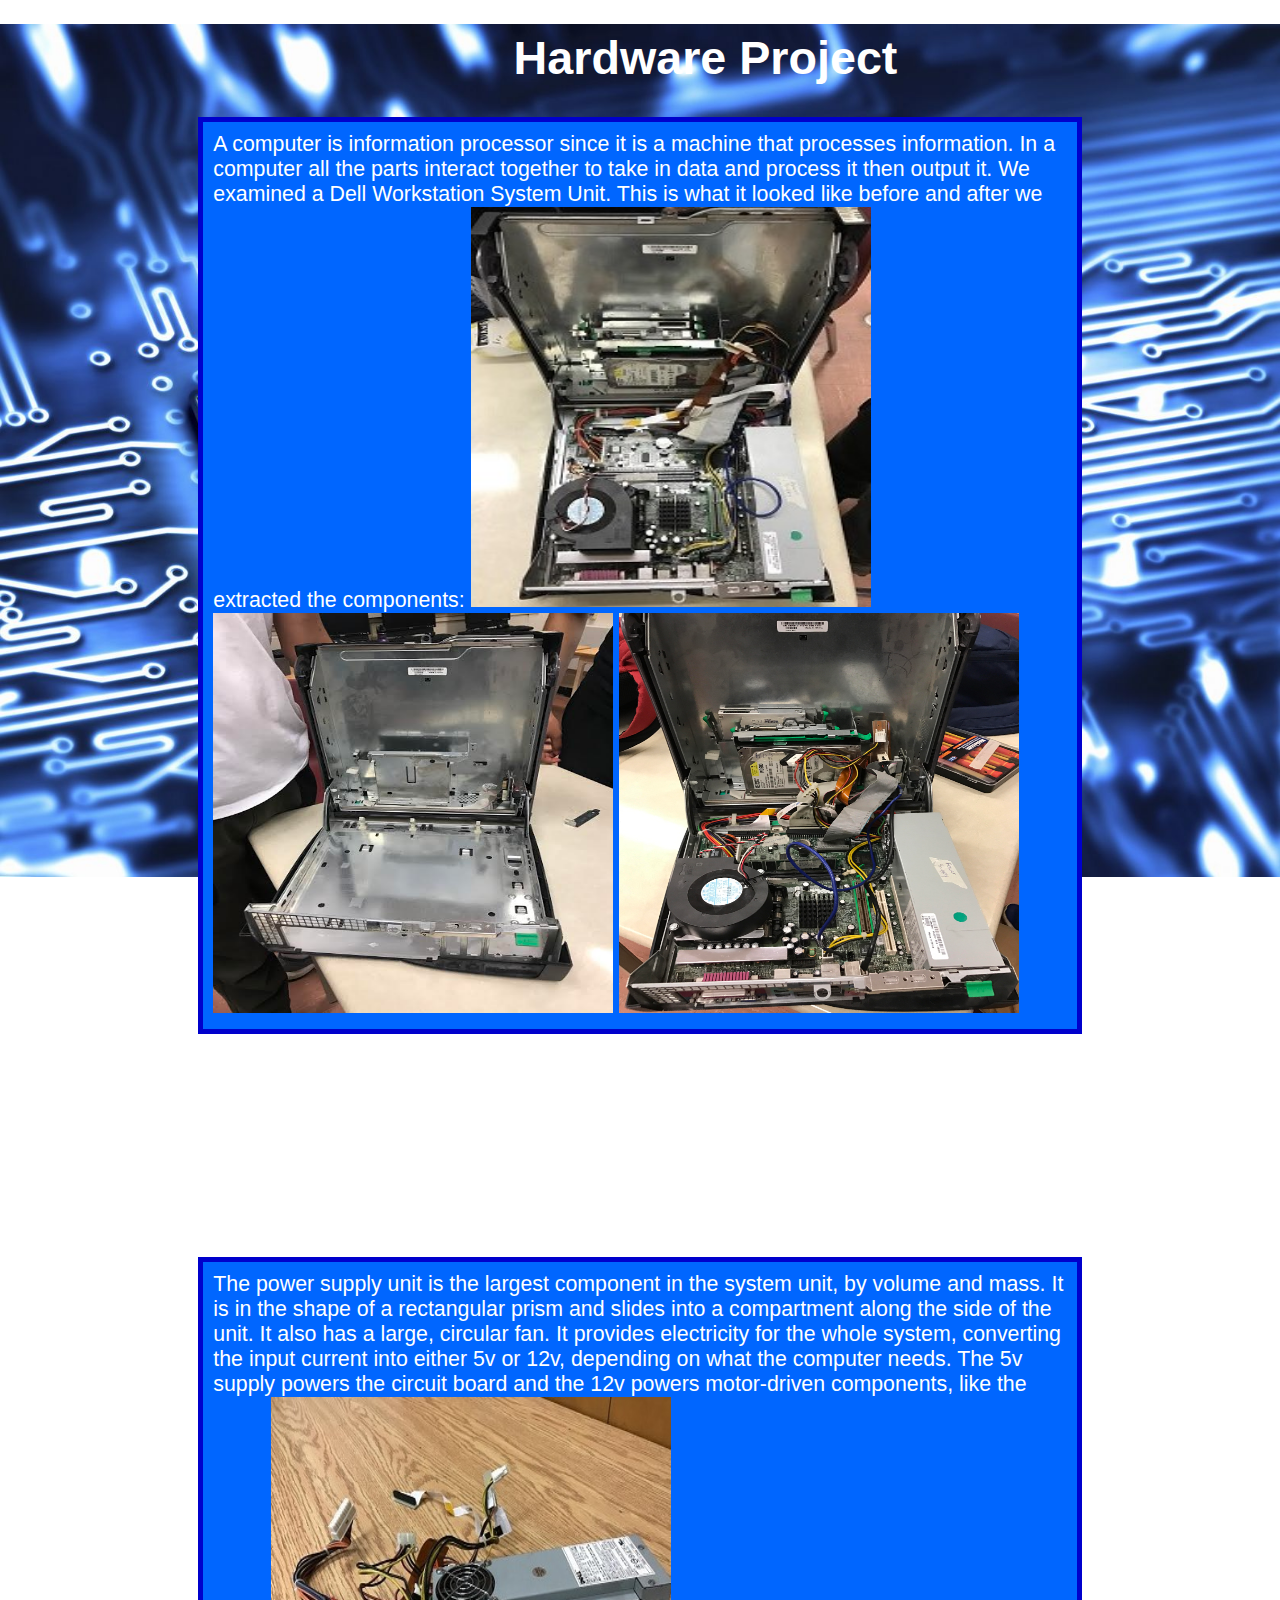
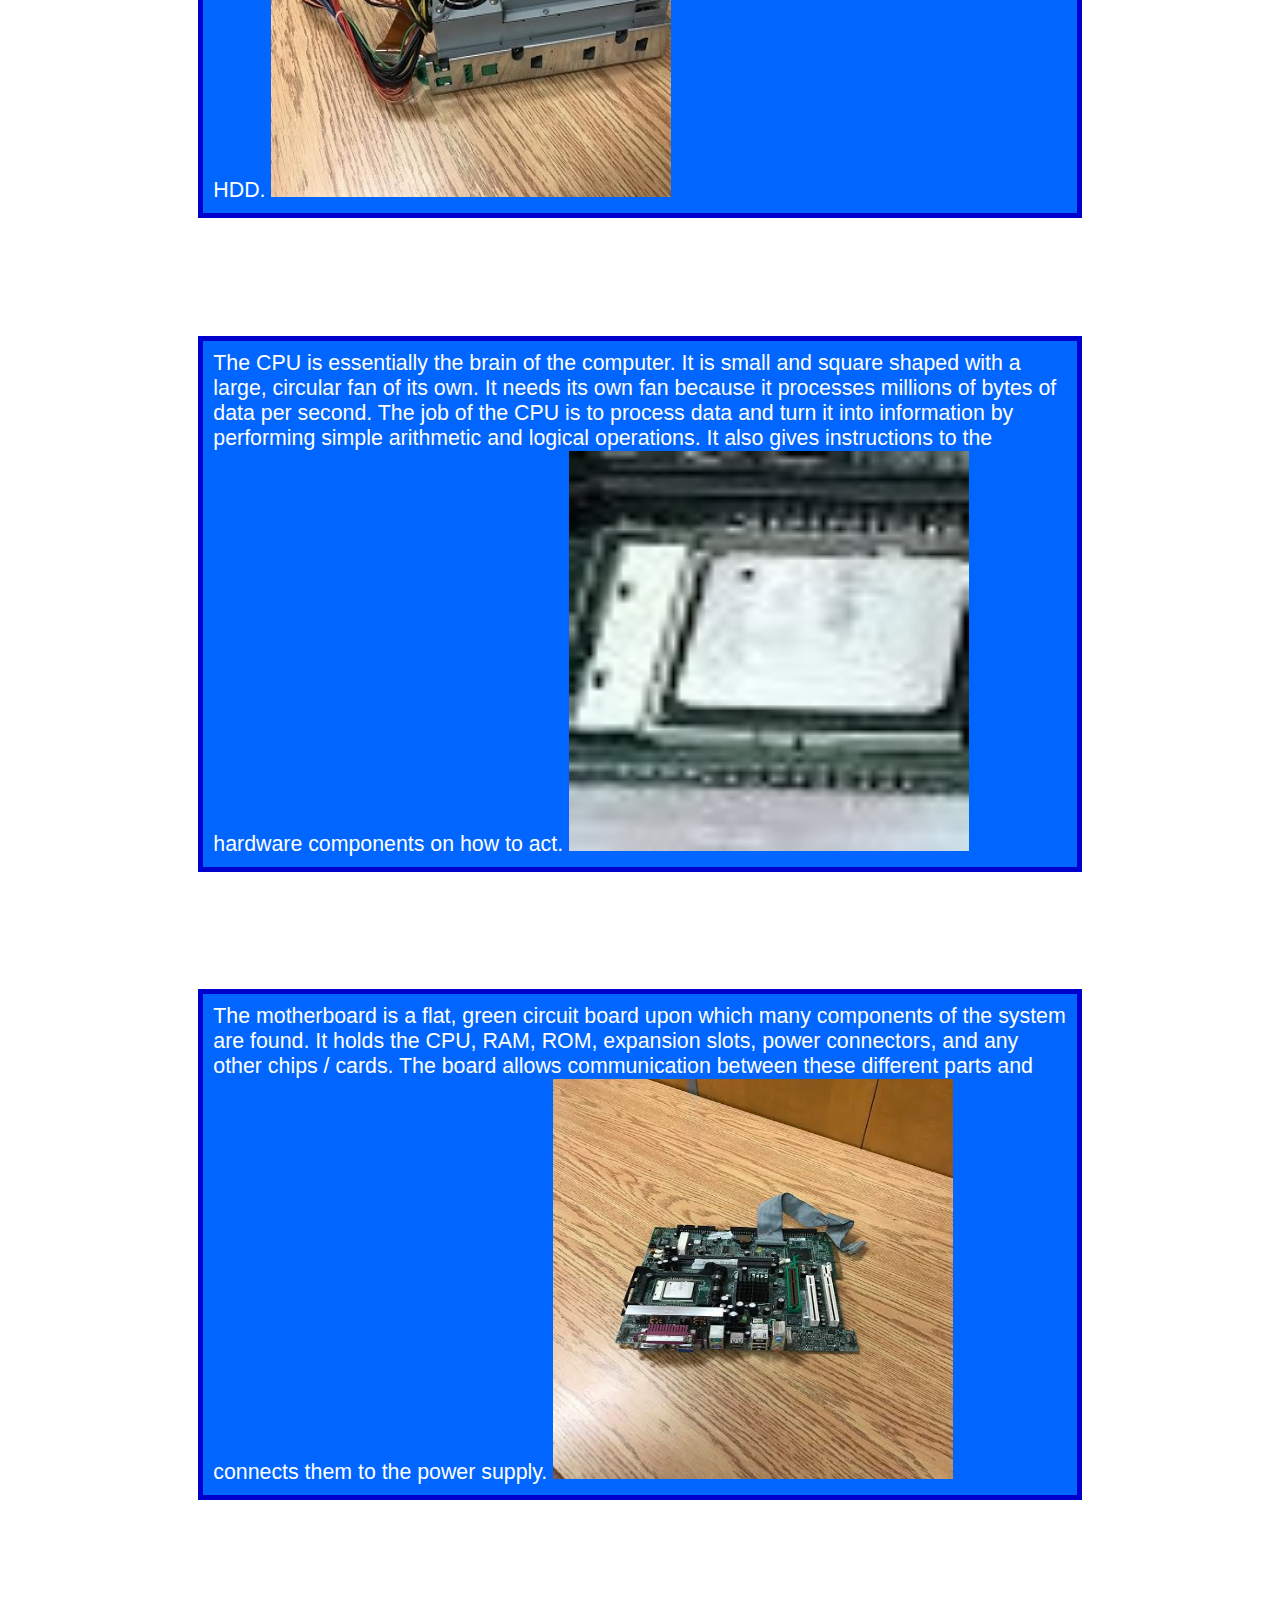
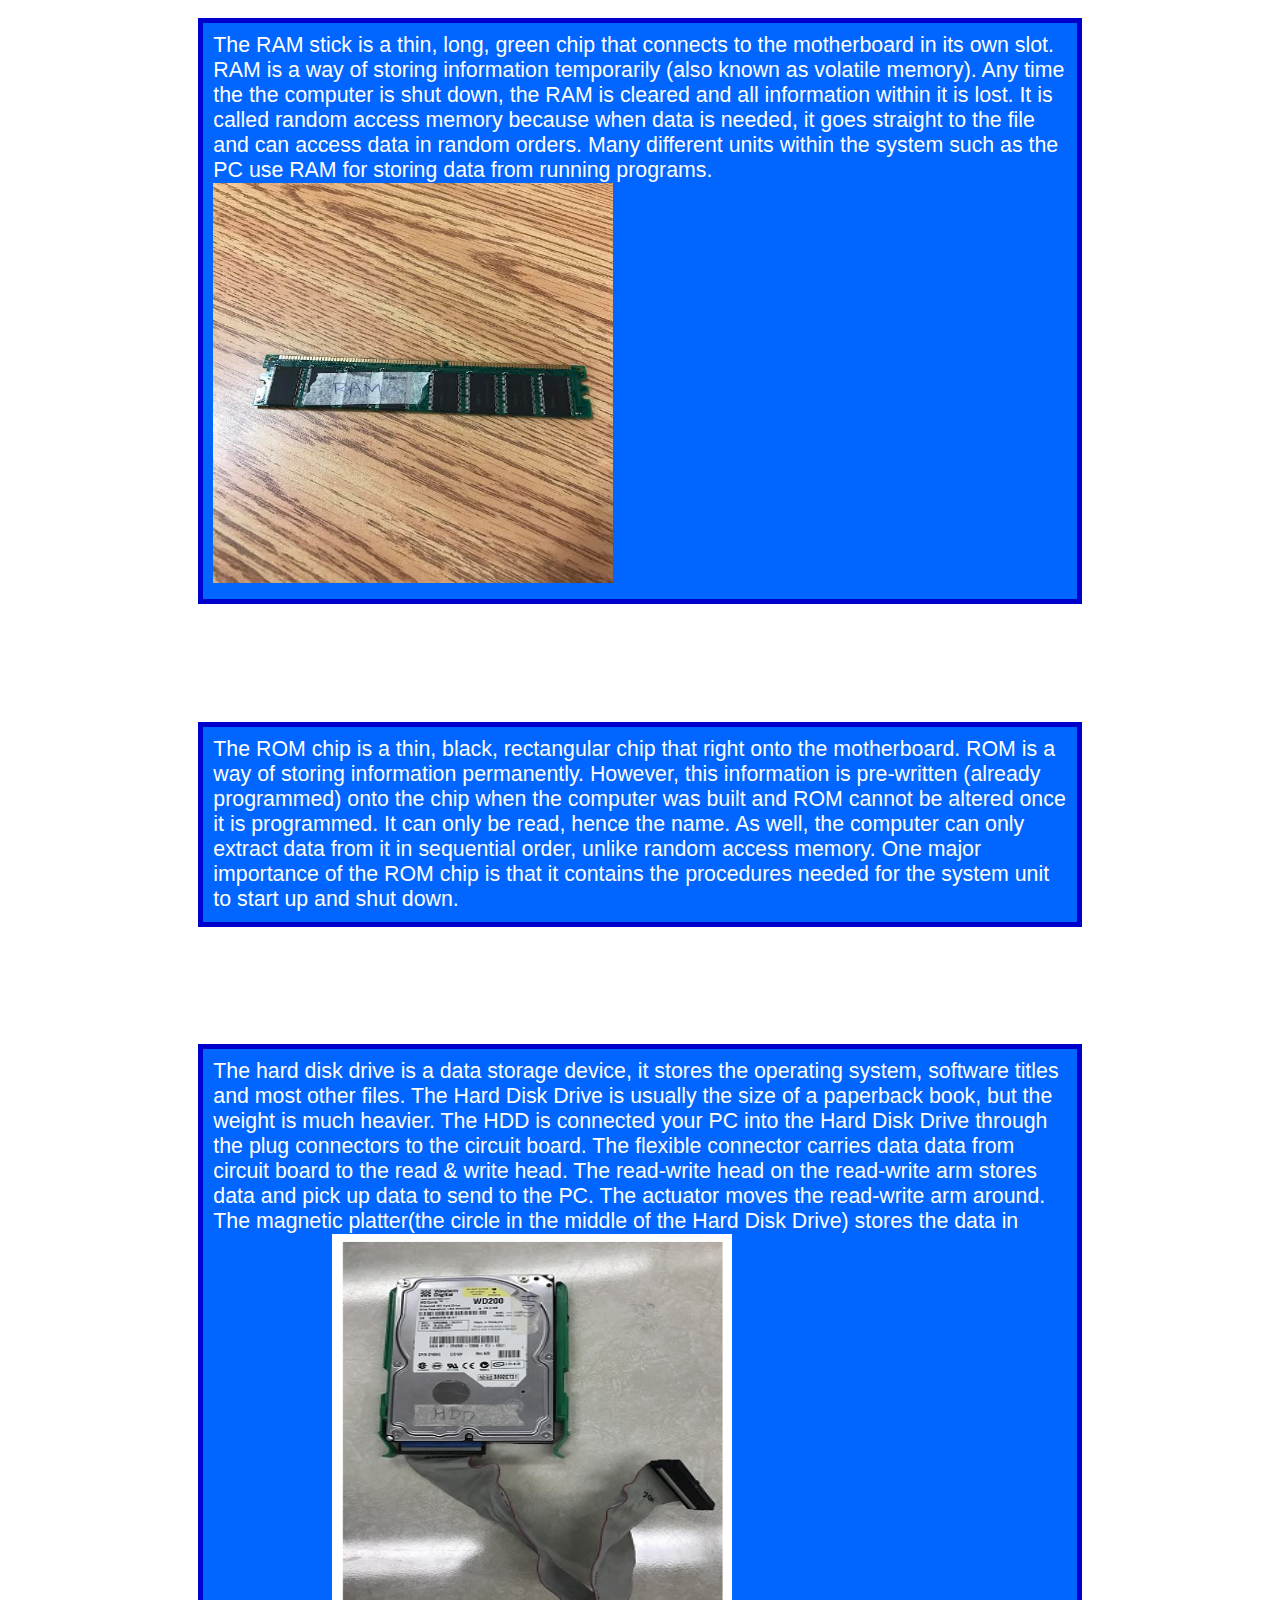
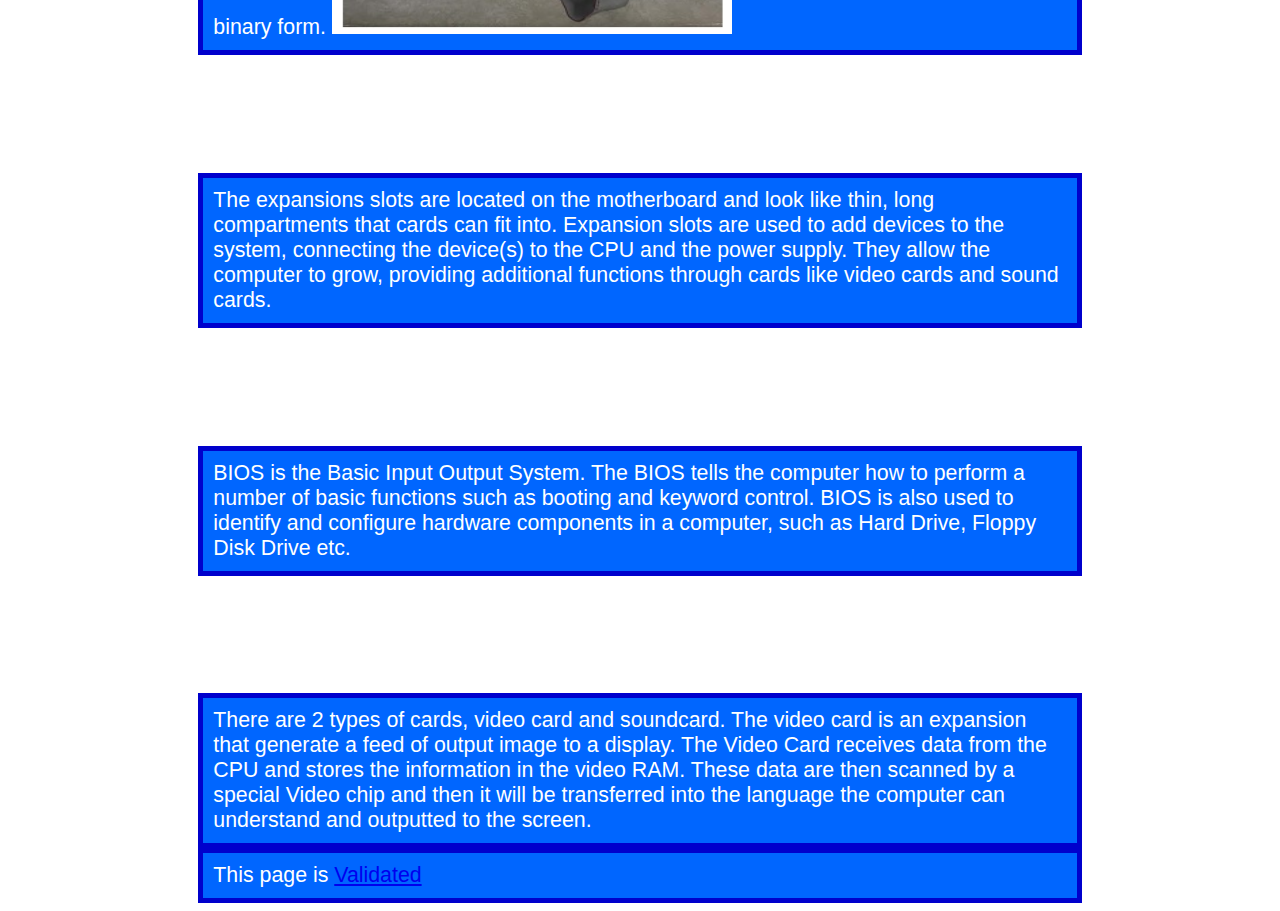
<file: newerversion.html>
<!doctype html>
<html lang="en-CA">
	<head>
		<meta charset="UTF-8">
		<link rel= "stylesheet" type="text/css" href="index.css">
		<title> Inside the Computer  </title>
	</head>
	<body class="wrap">
	<div class="bad">
		<h1> Hardware Project </h1>
		
		<p>
			A computer is information processor since it is a machine that processes information. In a computer all the parts interact 
			together to take in data and process it then output it. We examined a Dell Workstation System Unit. This is what it looked 
			like before and after we extracted the components:
					<img id="before" src = "before.jpg" alt = "Picture of Lake Louise with chateau in foreground." height="400" width="400" />
		<img src = "insideempty.jpg" alt = "Picture of Lake Louise with chateau in foreground." height="400" width="400" />
		<img src = "after.jpg" alt = "Picture of Lake Louise with chateau in foreground." height="400" width="400" />
 
		</p>

		<h2> Components </h2>
		<h3 class="subtitle">Power Supply </h3>
		<p>
		   The power supply unit is the largest component in the system unit, by volume and mass. It is 
		   in the shape of a rectangular prism and slides into a compartment along the side of the unit.
		   It also has a large, circular fan. It provides electricity for the whole system, converting 
		   the input current into either 5v or 12v, depending on what the computer needs. The 5v supply
		   powers the circuit board and the 12v powers motor-driven components, like the HDD.
		   		<img class="photo" src = "powersupply.jpg" alt = "Picture of Lake Louise with chateau in foreground." height="400" width="400" />
		</p>
		<h3 class="subtitle"> Central Processing Unit (CPU) </h3>
		<p>
		   The CPU is essentially the brain of the computer. It is small and square shaped with a large,
		   circular fan of its own. It needs its own fan because it processes millions of bytes of data
		   per second. The job of the CPU is to process data and turn it into information by performing
		   simple arithmetic and logical operations. It also gives instructions to the hardware components
		   on how to act. 
		   <img src = "cpu.jpg" alt = "Picture of Lake Louise with chateau in foreground." height="400" width="400" />
		</p>
		
		<h3 class="subtitle"> Motherboard </h3>
		<p>
		   The motherboard is a flat, green circuit board upon which many components of the system are found.
		   It holds the CPU, RAM, ROM, expansion slots, power connectors, and any other chips / cards. 
		   The board allows communication between these different parts and connects them to the power supply. 
		   					<img class="photo" src = "motherboard.jpg" alt = "Picture of Lake Louise with chateau in foreground." height="400" width="400" />
		</p>

		<h3 class="subtitle"> Random Access Memory (RAM) Stick </h3>
		<p>		    
		   The RAM stick is a thin, long, green chip that connects to the motherboard in its own slot. RAM is a way
		   of storing information temporarily (also known as volatile memory). Any time the the computer is shut down,
		   the RAM is cleared and all information within it is lost. It is called random access memory because when 
		   data is needed, it goes straight to the file and can access data in random orders. Many different units 
		   within the system such as the PC use RAM for storing data from running programs. 
		   		<img class="photo" src = "ram.jpg" alt = "Picture of Lake Louise with chateau in foreground." height="400" width="400" />
		</p>

		<h3 class="subtitle"> Read-Only Memory (ROM) Chip </h3>
		<p>
		   The ROM chip is a thin, black, rectangular chip that right onto the motherboard. ROM is a way of storing 
		   information permanently. However, this information is pre-written (already programmed) onto the chip when
		   the computer was built and ROM cannot be altered once it is programmed. It can only be read, hence the name.
		   As well, the computer can only extract data from it in sequential order, unlike random access memory. 
		   One major importance of the ROM chip is that it contains the procedures needed for the system unit to start
		   up and shut down. 
		</p>
		<h3 class="subtitle"> Hard Disk Drive (HDD) </h3>
		<p>
		   The hard disk drive is a data storage device, it stores the operating system, software titles and most other 
		   files. The Hard Disk Drive is usually the size of a paperback book, but the weight is much heavier. The HDD 
		   is connected your PC into the Hard Disk Drive through the plug connectors to the circuit board. The flexible
		   connector carries data data from circuit board to the read & write head. The read-write head on the read-write 
		   arm stores data and pick up data to send to the PC. The actuator moves the read-write arm around. The magnetic 
		   platter(the circle in the middle of the Hard Disk Drive) stores the data in binary form. 
		   		<img id="pic" src = "hdd.jpg" alt = "Picture of Lake Louise with chateau in foreground." height="400" width="400"  />
		</p>

		<h3 class="subtitle"> Expansion Slots </h3>
		<p>
		   The expansions slots are located on the motherboard and look like thin, long compartments that cards can fit into. 
		   Expansion slots are used to add devices to the system, connecting the device(s) to the CPU and the power supply. 
		   They allow the computer to grow, providing additional functions through cards like video cards and sound cards. 
		</p>
		
		<h3 class="subtitle"> BIOS </h3>
		<p>
			BIOS is the Basic Input Output System. The BIOS tells the computer how to perform a number of basic functions such 
			as booting and keyword control. BIOS is also used to identify and configure hardware components in a computer, such 
			as Hard Drive, Floppy Disk Drive etc.
		</P>
		<h3 class="subtitle"> Cards</h3>
		<p>
			There are 2 types of cards, video card and soundcard. The video card is an expansion that generate a feed of output 
			image to a display. The Video Card receives data from the CPU and stores the information in the video RAM. These data 
			are then scanned by a special Video chip and then it will be transferred into the language the computer can understand 
			and outputted to the screen. 
		</P>
		
		<p> This page is <a href="https://validator.w3.org/nu/?showsource=yes&doc=https%3A%2F%2Fdebhatia.github.io%2Findex.html"> Validated</a> </p>
	</div>
	</body>
</html>
</file>
<file: index.css>
/*Hadn't done this in a while*/
/*This is a css for the hardware website.*/

h1
{
	font-family: "Century Gothic", "Verdana", Arial, Sans-Serif;
	font-size: 35pt;
	font-weight: bold;
	margin-left:40%;
	color: white;
}
h2
{
	font-family: "Century Gothic", "Verdana",Arial, sans-serif,fantasy;
	color: white;
	font-weight: 570;
	font-size: 38pt;
	text-align: right;
	font-style: normal;
	margin-left:auto;
	margin-right:auto;
	width: 10em;
}
.subtitle
{
	font-family: "Century Gothic", "Verdana",Arial, sans-serif,fantasy;
	font-family:arial,verdana,sans-serif;
	font-size: 28pt;
	text-align: center;
	color: white;
}
body
{
	background-image: url(hardware.jpg);
	background-repeat: no-repeat;
    background-position: center;
    background-attachment: fixed;
	background-size: 100%;
}

p
{
	font-family:arial,verdana,sans-serif;
	font-size: 16pt;
	color: white;
	padding: 10px;
	border: 5px solid #0000cc;
	background-color: #0066ff;
margin:auto;
	width:40em;
}


.bad
}
	background-color:rgba(80, 255, 255, 0.5);
	
}
.photo
{

	display: block;
	margin-top:10ex;
	margin-left: auto;
	margin-right: auto;
	margin-bottom: 20px;
}
</file>
